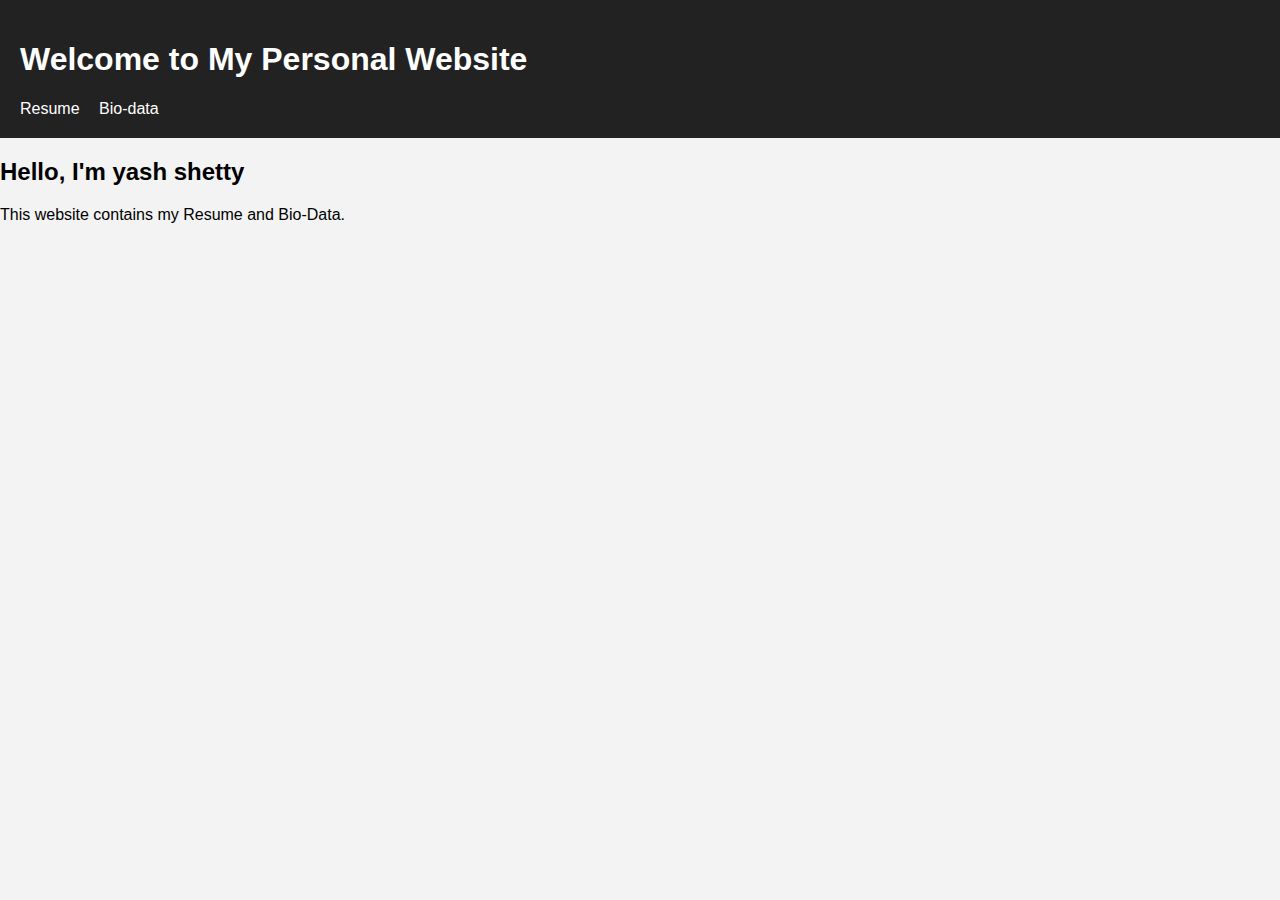
<file: index.html>
<!DOCTYPE html>
<html>
<head>
    <title>My Website</title>
    <link rel="stylesheet" href="style.css">
</head>
<body>
    <header>
        <h1>Welcome to My Personal Website</h1>
        <nav>
            <a href="resume.html">Resume</a>
            <a href="biodata.html">Bio-data</a>
        </nav>
    </header>

    <section class="home">
        <h2>Hello, I'm yash shetty</h2>
        <p>This website contains my Resume and Bio-Data.</p>
    </section>

</body>
</html>
</file>
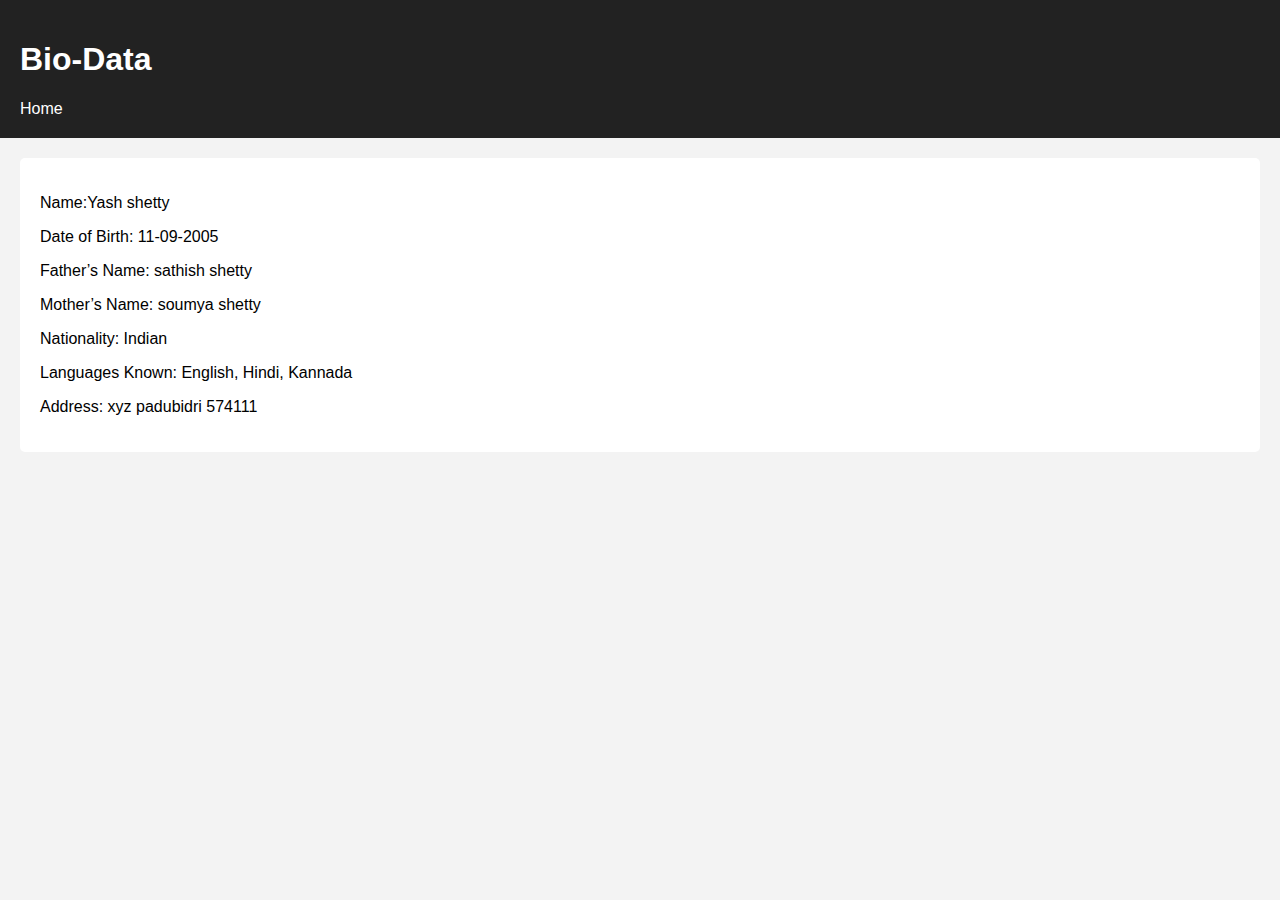
<file: biodata.html>
<!DOCTYPE html>
<html>
<head>
    <title>Bio-data</title>
    <link rel="stylesheet" href="style.css">
</head>
<body>

<header>
    <h1>Bio-Data</h1>
    <script src="https://code.jquery.com/jquery-3.6.0.min.js"></script>
    <script src="script.js"></script>

    <a href="index.html">Home</a>
</header>

<section class="content">
    <p>Name:Yash shetty</p>
    <p>Date of Birth: 11-09-2005</p>
    <p>Father’s Name: sathish shetty</p>
    <p>Mother’s Name: soumya shetty</p>
    <p>Nationality: Indian</p>
    <p>Languages Known: English, Hindi, Kannada</p>
    <p>Address: xyz padubidri 574111</p>
</section>

</body>
</html>
</file>
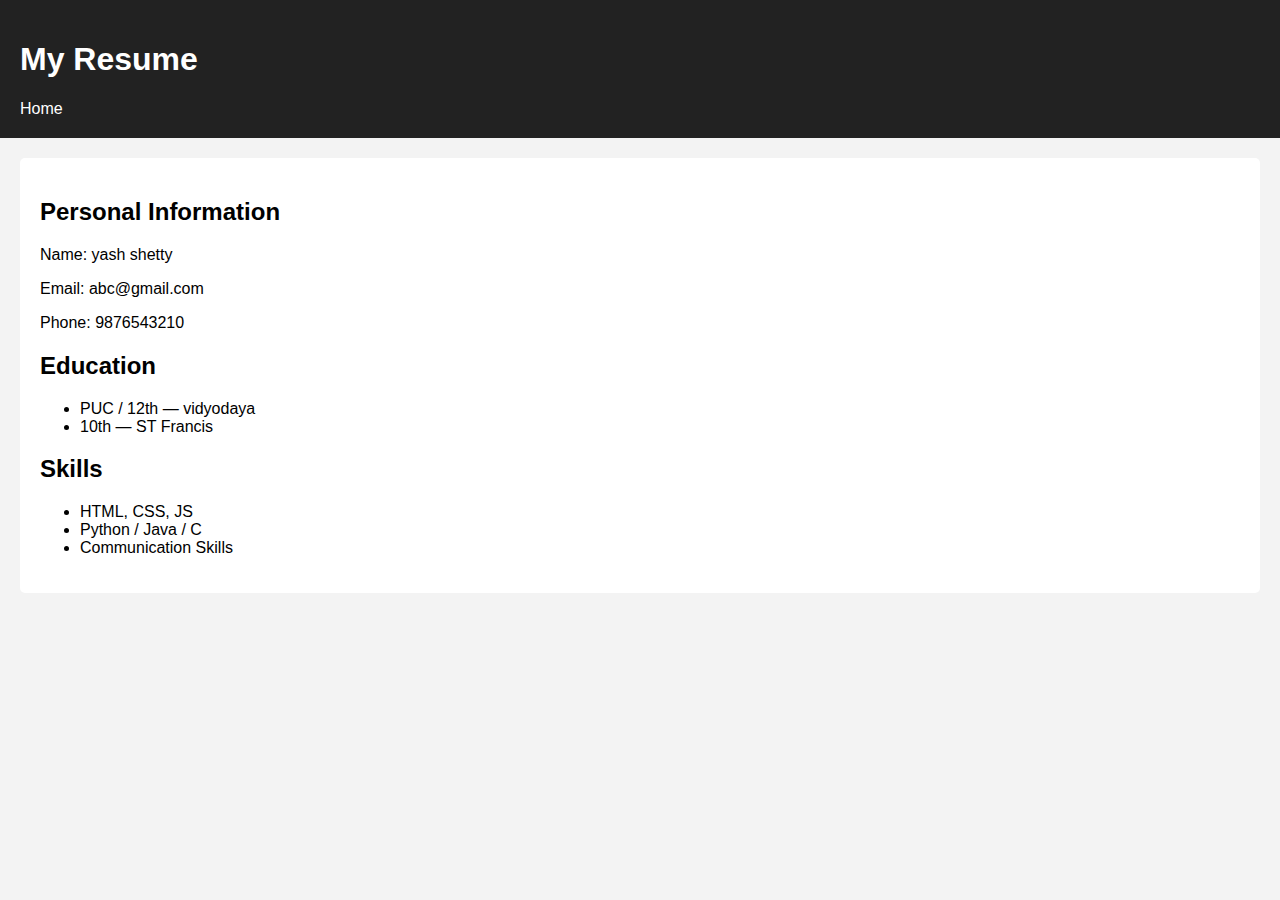
<file: resume.html>
<!DOCTYPE html>
<html>
<head>
    <title>Resume</title>
    <link rel="stylesheet" href="style.css">
</head>
<body>
<header>
    <h1>My Resume</h1>
    <a href="index.html">Home</a>
</header>

<section class="content">
    <h2>Personal Information</h2>
    <p>Name: yash shetty</p>
    <p>Email: abc@gmail.com</p>
    <p>Phone: 9876543210</p>

    <h2>Education</h2>
    <ul>
        <li>PUC / 12th — vidyodaya</li>
        <li>10th — ST Francis</li>
    </ul>

    <h2>Skills</h2>
    <ul>
        <li>HTML, CSS, JS</li>
        <li>Python / Java / C</li>
        <li>Communication Skills</li>
    </ul>
</section>

</body>
</html>
</file>
<file: style.css>
body {
    font-family: Arial;
    margin: 0;
    padding: 0;
    background: #f3f3f3;
}

header {
    background: #222;
    color: white;
    padding: 20px;
}

nav a, header a {
    color: white;
    margin-right: 15px;
    text-decoration: none;
}

.content {
    padding: 20px;
    background: white;
    margin: 20px;
    border-radius: 5px;
}
</file>
